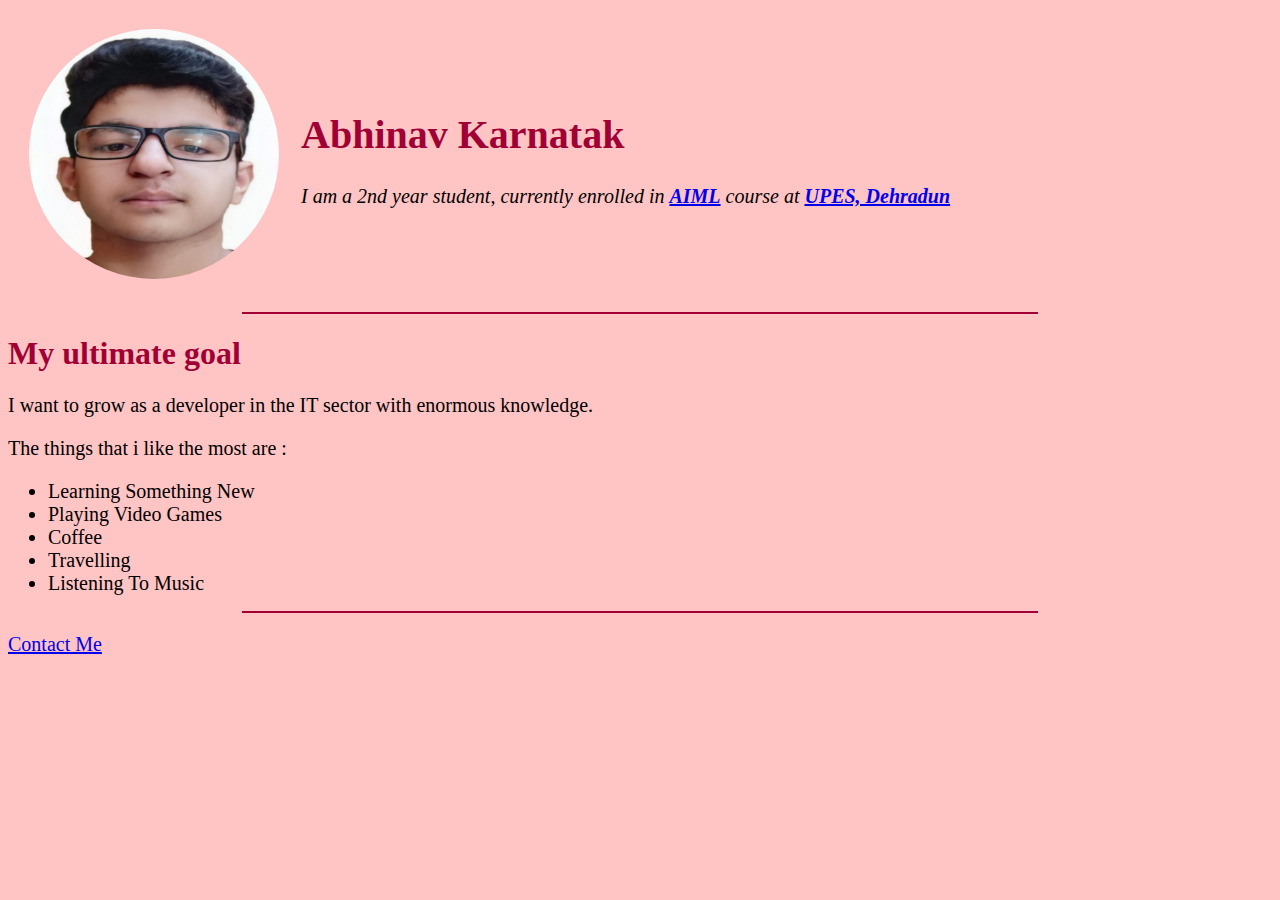
<file: index.html>
<!DOCTYPE html>
<html>

<head>
  <meta charset="utf-8">
  <title>Abhinav's Personal Site</title>
  <link rel="stylesheet" href="styles.css">
</head>

<body>
  <table cellspacing='20'>
    <tr>
      <td><img src='IMG-20210213-WA0002.jpg'
      width='250'
      height='250'
      /></td>
      <td><h1 id='name'>Abhinav Karnatak</h1>
      <p><em>I am a 2nd year student, currently enrolled in <strong><a href='https://en.wikipedia.org/wiki/AIML'>AIML</a></strong> course at <strong><a href='https://www.upes.ac.in'>UPES, Dehradun</a></strong></em></p></td>
    </tr>
  </table>
<hr size='3' noshade></hr>
  <h1>My ultimate goal</h1>
  <p>I want to grow as a developer in the IT sector with enormous knowledge.</p>
  <p>The things that i like the most are :</p>
  <ul>
    <li>Learning Something New</li>
    <li>Playing Video Games</li>
    <li>Coffee</li>
    <li>Travelling</li>
    <li>Listening To Music</li>
  </ul>
  <hr size='3' noshade></hr>
  <p><a href='contact-me.html'>Contact Me</a></p>
</body>

</html>
</file>
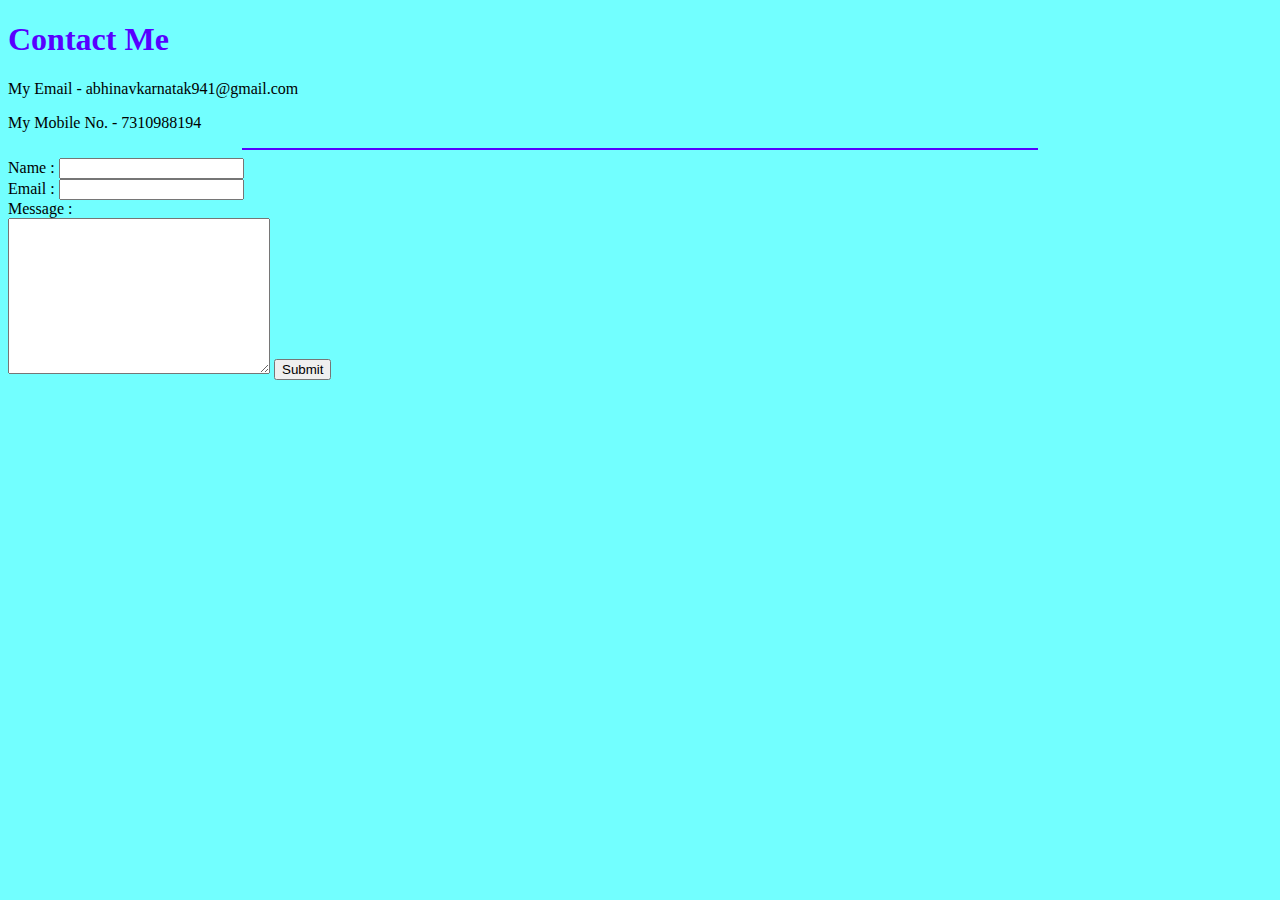
<file: contact-me.html>
<!DOCTYPE html>
<html>
  <head>
    <meta charset="utf-8">
    <title>Contact Me</title>
      <style>

        body {
          background-color: #72FFFF;

        }

        hr {
          background-color: #5800FF;
          border-style: none;
          border-top-style: none;
          height: 2px;
          border-color: grey;
          border-width: 5px;
          width: 63%;
        }
        h1 {
          color: #5800FF;
        }
      </style>
  </head>
  <body>
    <h1>Contact Me</h1>
    <p>My Email - abhinavkarnatak941@gmail.com</p>
    <p>My Mobile No. - 7310988194</p>
    <hr size='3' noshade></hr>

    <form action='mailto:abhinavkarnatak941@gmail.com' method='post' enctype='text/plain'>
      <label>Name : </label>
      <input type='text' name='Name' value=''><br>
      <label>Email : </label>
      <input type='email' name='Email' value=''><br>
      <label>Message : </label><br>
      <textarea name='Message' rows="10" cols="30"></textarea>
      <input type='submit' name=''>
    </form>
  </body>
</html>
</file>
<file: styles.css>
body {
  background-color: #FFC4C4;
}
h1 {
  color: #A10035;
}
img {
  border-radius: 50%;
}
#name {
  font-size: 40px;
}
p {
  font-size: 20px;
}
li {
  font-size: 20px;
}
hr {
  background-color: #A10035;
  border-style: none;
  border-top-style: none;
  height: 2px;
  border-color: grey;
  border-width: 5px;
  width: 63%;
}
</file>
